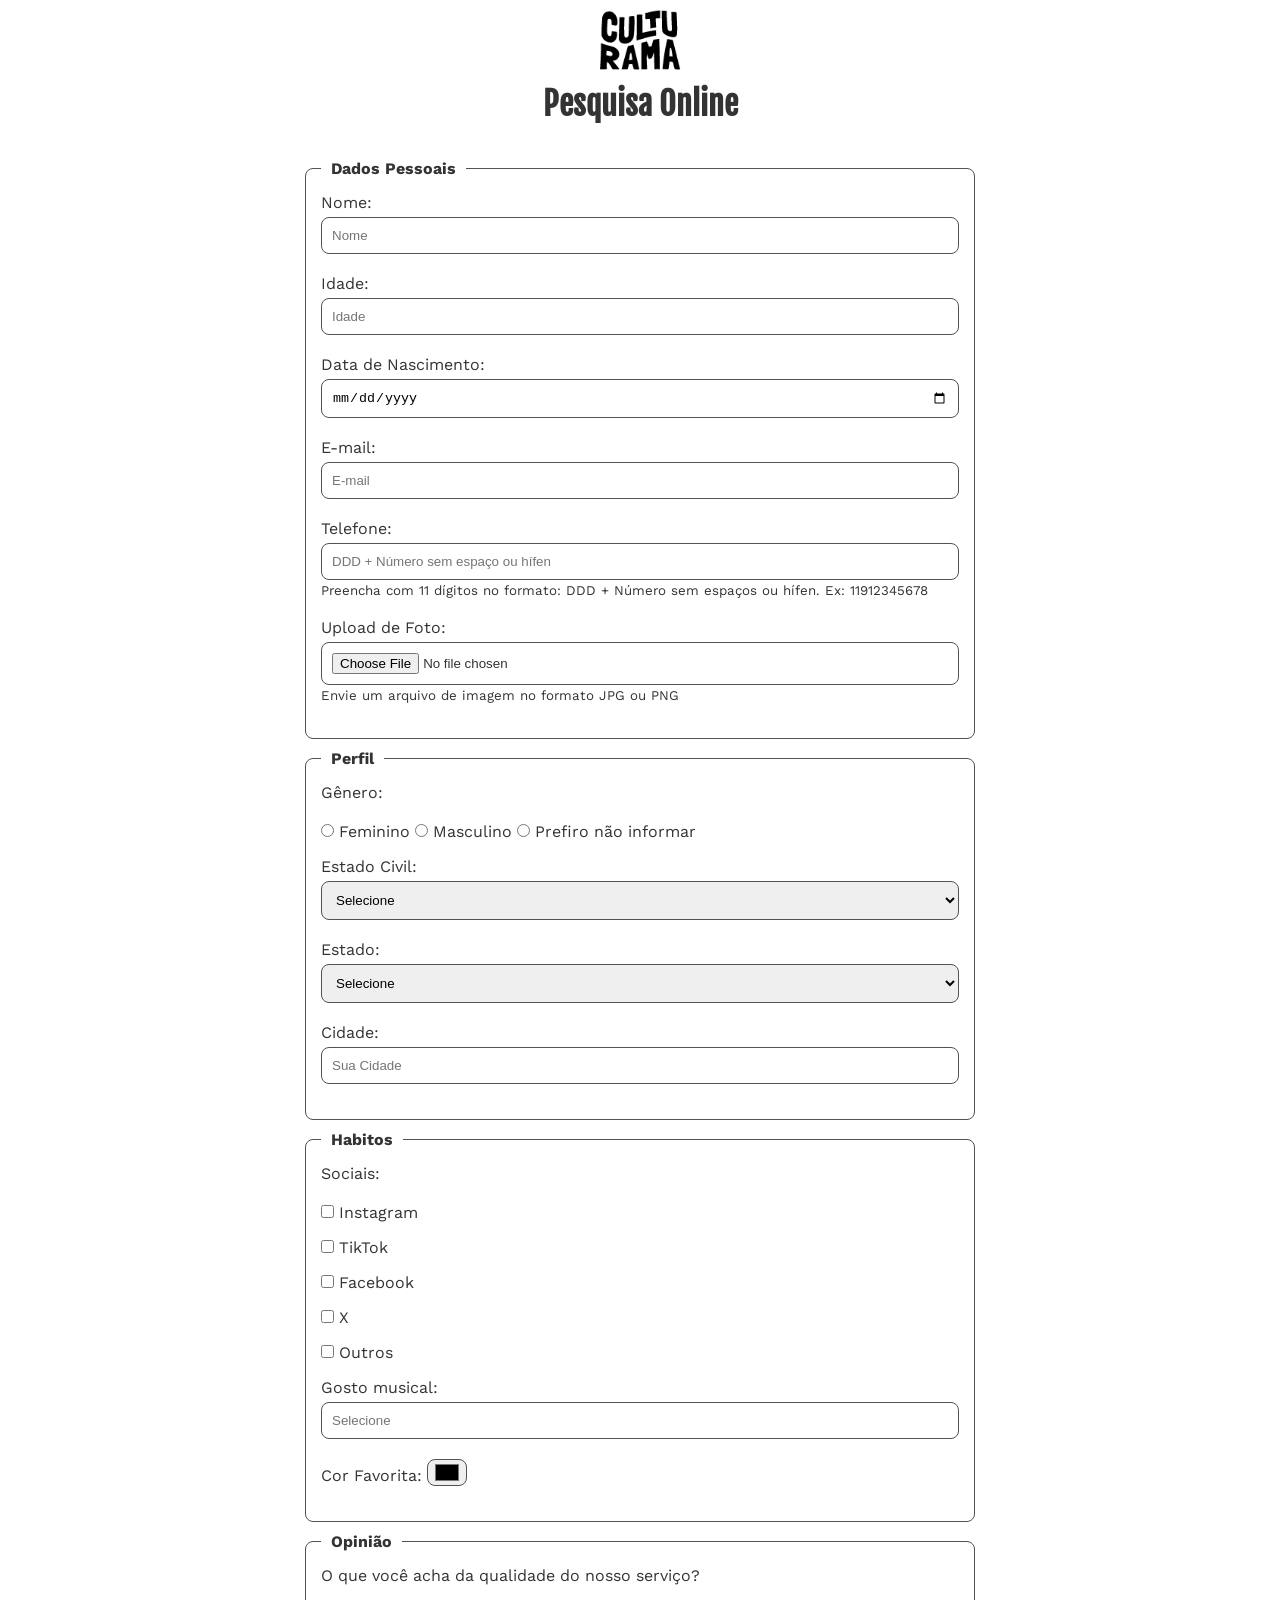
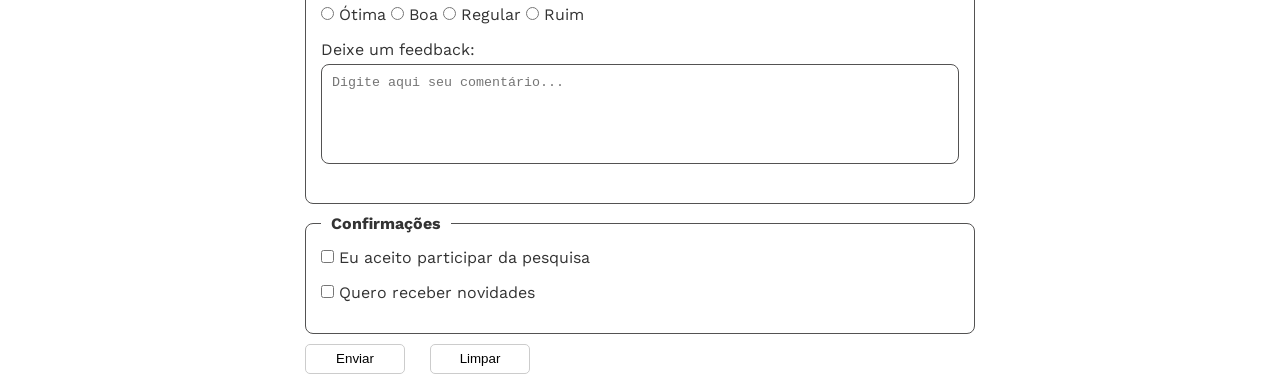
<file: index.html>
<!DOCTYPE html>
<html lang="pt-br">

<head>
    <meta charset="UTF-8">
    <meta name="viewport" content="width=device-width, initial-scale=1.0">
    <title>Pesquisa Culturama</title>
    <link rel="icon" href="culturama-favico.png">
    <link rel="stylesheet" href="./src/css/style.css">
</head>

<body>
    <main>
        <header>
            <img src="./src/img/logo-culturama.png" alt="Logo do Culturama">
            <h1>Pesquisa Online</h1>
        </header>
    
        <section id="personal-data">
            <form action="sucesso.html" method="get">
                <fieldset>
                    <legend>Dados Pessoais</legend>
                    <label for="username">Nome:</label>
                    <input type="text" name="username" id="username" placeholder="Nome" pattern="[a-zA-ZÀ-ÿ\s]+" required>
                    <br>
                    <label for="userage">Idade:</label>
                    <input type="number" min="12" max="100" name="userage" id="userage" placeholder="Idade" required>
                    <br>
                    <label for="birthdate">Data de Nascimento:</label>
                    <input type="date" name="birthdate" id="birthdate" placeholder="Data de  Nascimento">
                    <br>
                    <label for="usermail">E-mail:</label>
                    <input type="email" name="usermail" id="usermail" placeholder="E-mail" required>
                    <br>
                    <label for="usertel">Telefone:</label>
                    <input type="tel" name="usertel" id="usertel" pattern="[0-9]{11}" placeholder="DDD + Número sem espaço ou hífen" aria-describedby="phoneHelp">
                    <small id="phoneHelp">Preencha com 11 dígitos no formato: DDD + Número sem espaços ou hífen. Ex: 11912345678</small>
                    <br>
                    <label for="userImage">Upload de Foto:</label>
                    <input type="file" id="userImage" accept="image/*" aria-describedby="imageHelp"></ipunt>
                    <small id="imageHelp">Envie um arquivo de imagem no formato JPG ou PNG</small>
                </fieldset>

                <!--Perfil-->
                <fieldset>
                    <legend>Perfil</legend>
                    <p>Gênero:</p>
                    <input type="radio" name="gender" id="userGenderFem" value="feminino">
                    <label for="userGenderFem">Feminino</label>
                    <input type="radio" name="gender" id="userGenderMasc" value="masculino">
                    <label for="userGenderMasc">Masculino</label>
                    <input type="radio" name="gender" id="userGenderNotInformed" value="not-informed">
                    <label for="userGenderNotInformed">Prefiro não informar</label>
                    <br>
                    <label for="maritalStatus">Estado Civil:</label>
                    <select id="maritalStatus" name="maritalStatus">
                        <option id="maritalStatus" value="not-informed" disabled selected>Selecione</option>
                        <option id="maritalStatus" value="casado">Casado</option>
                        <option id="maritalStatus" value="solteiro">Solteiro</option>
                        <option id="maritalStatus"
                        value="divorciado">Divorciado</option>
                        <option id="maritalStatus" value="viuvo">Viúvo</option>
                        <option id="maritalStatus" value="uniao-estavel">União Estável</option>
                    </select>

                    <label for="userState">Estado:</label>
                    <select name="userState" id="userState" required>
                        <option value="not-informed" disabled selected>Selecione</option>
                        <option value="AC">Acre</option>
                        <option value="AL">Alagoas</option>
                        <option value="AP">Amapá</option>
                        <option value="AM">Amazonas</option>
                        <option value="BA">Bahia</option>
                        <option value="CE">Ceará</option>
                        <option value="DF">Distrito Federal</option>
                        <option value="ES">Espírito Santo</option>
                        <option value="GO">Goiás</option>
                        <option value="MA">Maranhão</option>
                        <option value="MT">Mato Grosso</option>
                        <option value="MS">Mato Grosso do Sul</option>
                        <option value="MG">Minas Gerais</option>
                        <option value="PA">Pará</option>
                        <option value="PB">Paraíba</option>
                        <option value="PR">Paraná</option>
                        <option value="PE">Pernambuco</option>
                        <option value="PI">Piauí</option>
                        <option value="RJ">Rio de Janeiro</option>
                        <option value="RN">Rio Grande do Norte</option>
                        <option value="RS">Rio Grande do Sul</option>
                        <option value="RO">Rondônia</option>
                        <option value="RR">Roraima</option>
                        <option value="SC">Santa Catarina</option>
                        <option value="SP">São Paulo</option>
                        <option value="SE">Sergipe</option>
                        <option value="TO">Tocantins</option>
                    </select>

                    <label for="userCity">Cidade:</label>
                    <input type="text" id="userCity" name="userCity" placeholder="Sua Cidade">

                </fieldset>

                <!--Habitos-->
                <fieldset>
                    <legend>Habitos</legend>
                    <p>Sociais:</p>
                    <input type="checkbox" id="Instagram" name="social" value="Instagram">
                    <label for="Instagram">Instagram</label>
                    <br>
                    <input type="checkbox" id="TikTok" name="social" value="TikTok">
                    <label for="TikTok">TikTok</label>
                    <br>
                    <input type="checkbox" id="Facebook" name="social" value="Facebook">
                    <label for="Facebook">Facebook</label>
                    <br>
                    <input type="checkbox" id="X" name="social" value="X">
                    <label for="X">X</label>
                    <br>
                    <input type="checkbox" id="Outros" name="social" value="Outros">
                    <label for="Outros">Outros</label>
                    <br>
                   
                    <label for="music">Gosto musical:</label>
                    <input list="music-list" name="music" id="music" type="text" placeholder="Selecione">
                    <datalist id="music-list">
                        <option value="Rock">
                        <option value="Sertanejo">
                        <option value="Funk">
                        <option value="Pop">
                        <option value="Outros">
                    </datalist>
                    <br>

                    <label for="favoriteColor">Cor Favorita:</label>
                    <input type="color" id="favoriteColor" name="favoriteColor">

                    
                </fieldset>

                <fieldset>
                    <legend>Opinião</legend>
                    <p>O que você acha da qualidade do nosso serviço?</p>
                    <input type="radio" id="otima" name="satisfaction" value="otima">
                    <label for="otima">Ótima</label>
                    <input type="radio" id="boa" name="satisfaction" value="boa">
                    <label for="boa">Boa</label>
                    <input type="radio" id="regular" name="satisfaction" value="regular">
                    <label for="regular">Regular</label>
                    <input type="radio" id="ruim" name="satisfaction" value="ruim">
                    <label for="ruim">Ruim</label>
                    <br>

                    <label for="userFeedback">Deixe um feedback:</label>
                    <textarea name="userFeedback" id="userFeedback" style="resize: none" placeholder="Digite aqui seu comentário..."></textarea>
                    <br>
                </fieldset>

                <fieldset>
                    <legend>Confirmações</legend>
                    
                    <input type="checkbox" id="userLgpdTerm" name="userLgpd" value="accepted" required>
                    <label for="userLgpdTerm">Eu aceito participar da pesquisa</label>
                    <br>
                    
                    <input type="checkbox" id="userGetResults" name="userGetResults">
                    <label for="userGetResults">Quero receber novidades</label>
                    <br>
                </fieldset>

                <button type="submit" aria-label="Enviar">Enviar</button>
                <button type="reset" aria-label="Limpar">Limpar</button>
            </form>
        </section>
    </main>

    <footer>

    </footer>

</body>

</html>
</file>
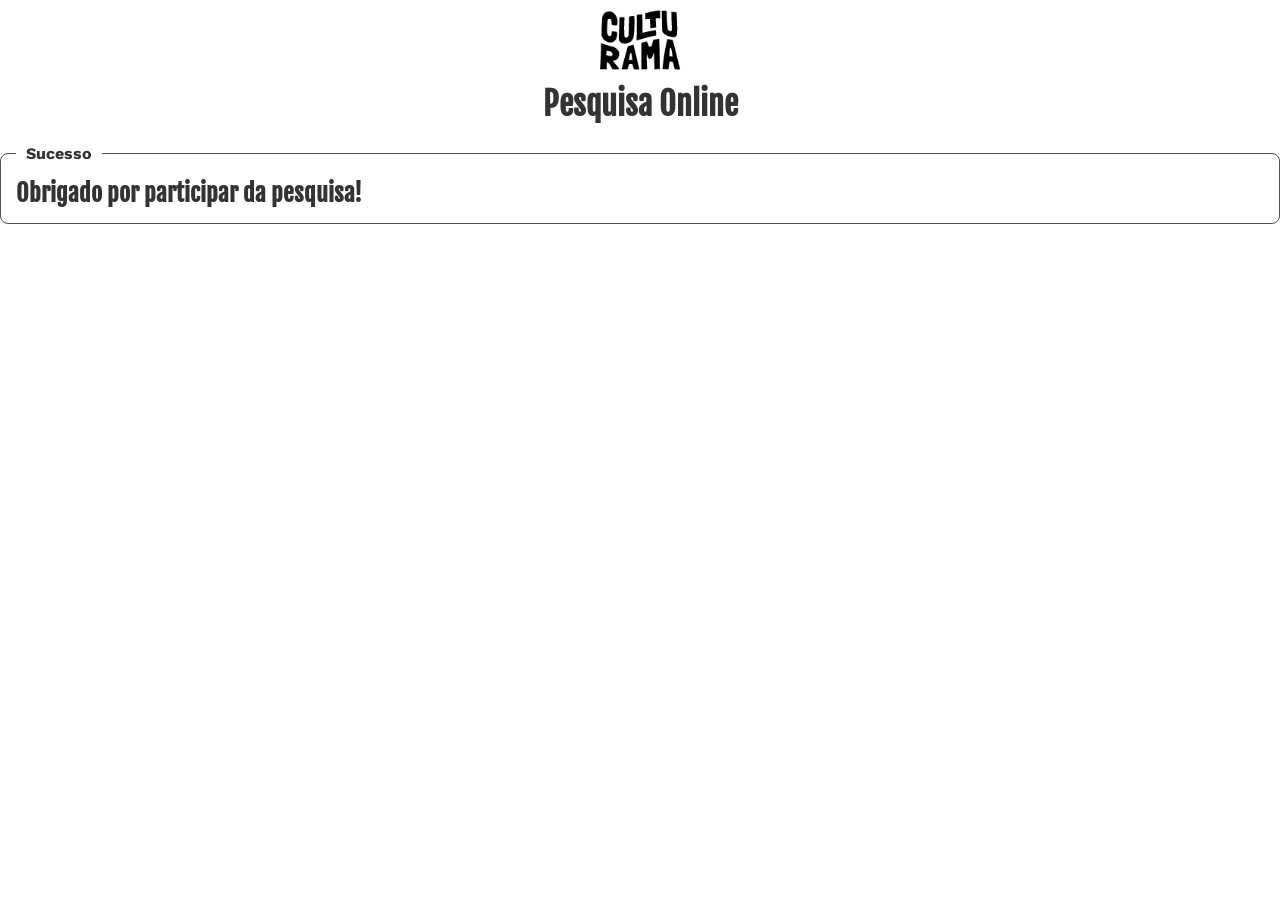
<file: sucesso.html>
<!DOCTYPE html>
<html lang="pt-br">
<head>
    <meta charset="UTF-8">
    <meta name="viewport" content="width=device-width, initial-scale=1.0">
    <title>Pesquisa Culturama</title>
    <link rel="icon" href="culturama-favico.png">
    <link rel="stylesheet" href="./src/css/style.css">
</head>
<body>
    <header>
        <img src="./src/img/logo-culturama.png" alt="Logo do Culturama">
        <h1>Pesquisa Online</h1>
    </header>

    <section>
        <fieldset>
            <legend>Sucesso</legend>
            <h1 role="alert">Obrigado por participar da pesquisa!</h1>
        </fieldset>
    </section>
    
</body>
</html>
</file>
<file: src/css/style.css>
@import url('https://fonts.googleapis.com/css2?family=Fjalla+One&display=swap');
@import url('https://fonts.googleapis.com/css2?family=Fjalla+One&family=Work+Sans:ital,wght@0,100..900;1,100..900&display=swap');

*  {
    margin: 0;
    padding: 0;
    box-sizing: border-box;
}
:root {
  --cor-texto: #333333;
  --cor-fundo: #ffffff;
}

.theme-high-contrast {
  --cor-texto: #000000;
  --cor-fundo: #ffffff;
}


body {
    font-family: 'Work Sans', sans-serif;
    background-color: var(--cor-fundo);
    color: var(--cor-texto);
}

main{
    width: 100%;
    max-width: 700px;
    margin: 0 auto;

}

header {
    text-align: center;
    margin-bottom: 20px;

}

h1 {
    font-family: 'Fjalla One', sans-serif;
}

img {
    width: 100px
}

form {
    background-color: #fff;
    padding: 15px;
    border-radius: 10px;
    
}

fieldset {
    border-radius: 8px;
    border: 1px solid #535252;
    margin-bottom: 10px;
    padding: 15px;
}

legend {
    font-weight: bold;
    font-size: 16px;
    padding: 0 10px;
}
label {
    display: inline-block;
    margin-bottom: 5px;
}
input[type="tel"],
input[type="file"] {
    margin-bottom: 0px;
}
small{
    display: inline-block;
    margin-bottom: 20px;
}
p {
    margin-bottom: 20px;
}
input, select, textarea {
    width: 100%;
    padding: 10px;
    margin-bottom: 20px;
    border-radius: 8px;
    border: 1px solid #535252;
}
input[type="text"],
input[type="email"],
input[type="tel"] {
    padding-right: 35px;
    outline: none;

    background-repeat: no-repeat;
    background-position: right 10px center;
    transition: border-color 0.3s;
}
input[type="text"]:not(:placeholder-shown):valid,
input[type="email"]:not(:placeholder-shown):valid,
input[type="tel"]:not(:placeholder-shown):valid{
    border-color: #28a745;
    background-image: url("data:image/svg+xml,%3Csvg xmlns='http://www.w3.org/2000/svg' viewBox='0 0 24 24' fill='none' stroke='%2328a745' stroke-width='2' stroke-linecap='round' stroke-linejoin='round'%3E%3Cpolyline points='20 6 9 17 4 12'/%3E%3C/svg%3E");
}
input[type="text"]:not(:placeholder-shown):invalid,
input[type="email"]:not(:placeholder-shown):invalid,
input[type="tel"]:not(:placeholder-shown):invalid {
  border-color: #dc3545;
  background-image: url("data:image/svg+xml,%3Csvg xmlns='http://www.w3.org/2000/svg' viewBox='0 0 24 24' fill='none' stroke='%23dc3545' stroke-width='2' stroke-linecap='round' stroke-linejoin='round'%3E%3Cline x1='18' y1='6' x2='6' y2='18'/%3E%3Cline x1='6' y1='6' x2='18' y2='18'/%3E%3C/svg%3E");
}
textarea {
    min-height: 100px;
}
input[type="radio"],
input[type="checkbox"] {
    width: auto;
}
input[type="color"] {
    width: 40px;
    padding: 0 5px;
}


/* Botão */
button {
    width: 100px;
    height: 30px;
    margin-right: 20px;
    background-color: #fff;
    border: 1px solid #ccc;
    border-radius: 5px;
    cursor: pointer;
}
button:hover {
    background-color: #f4f4f4;
}
button[type="reset"]:hover{
    background-color: #ee5656;
    color: #fff;
}

/*Focus*/
/* Quando o usuário clica ou navega com o Tab para dentro do campo */
input:focus, 
select:focus, 
textarea:focus {
    border-color: #3b82f6; /* Uma cor azul de destaque */
    box-shadow: 0 0 0 3px rgba(59, 130, 246, 0.3); /* Um brilho suave em volta do campo */
}
</file>
